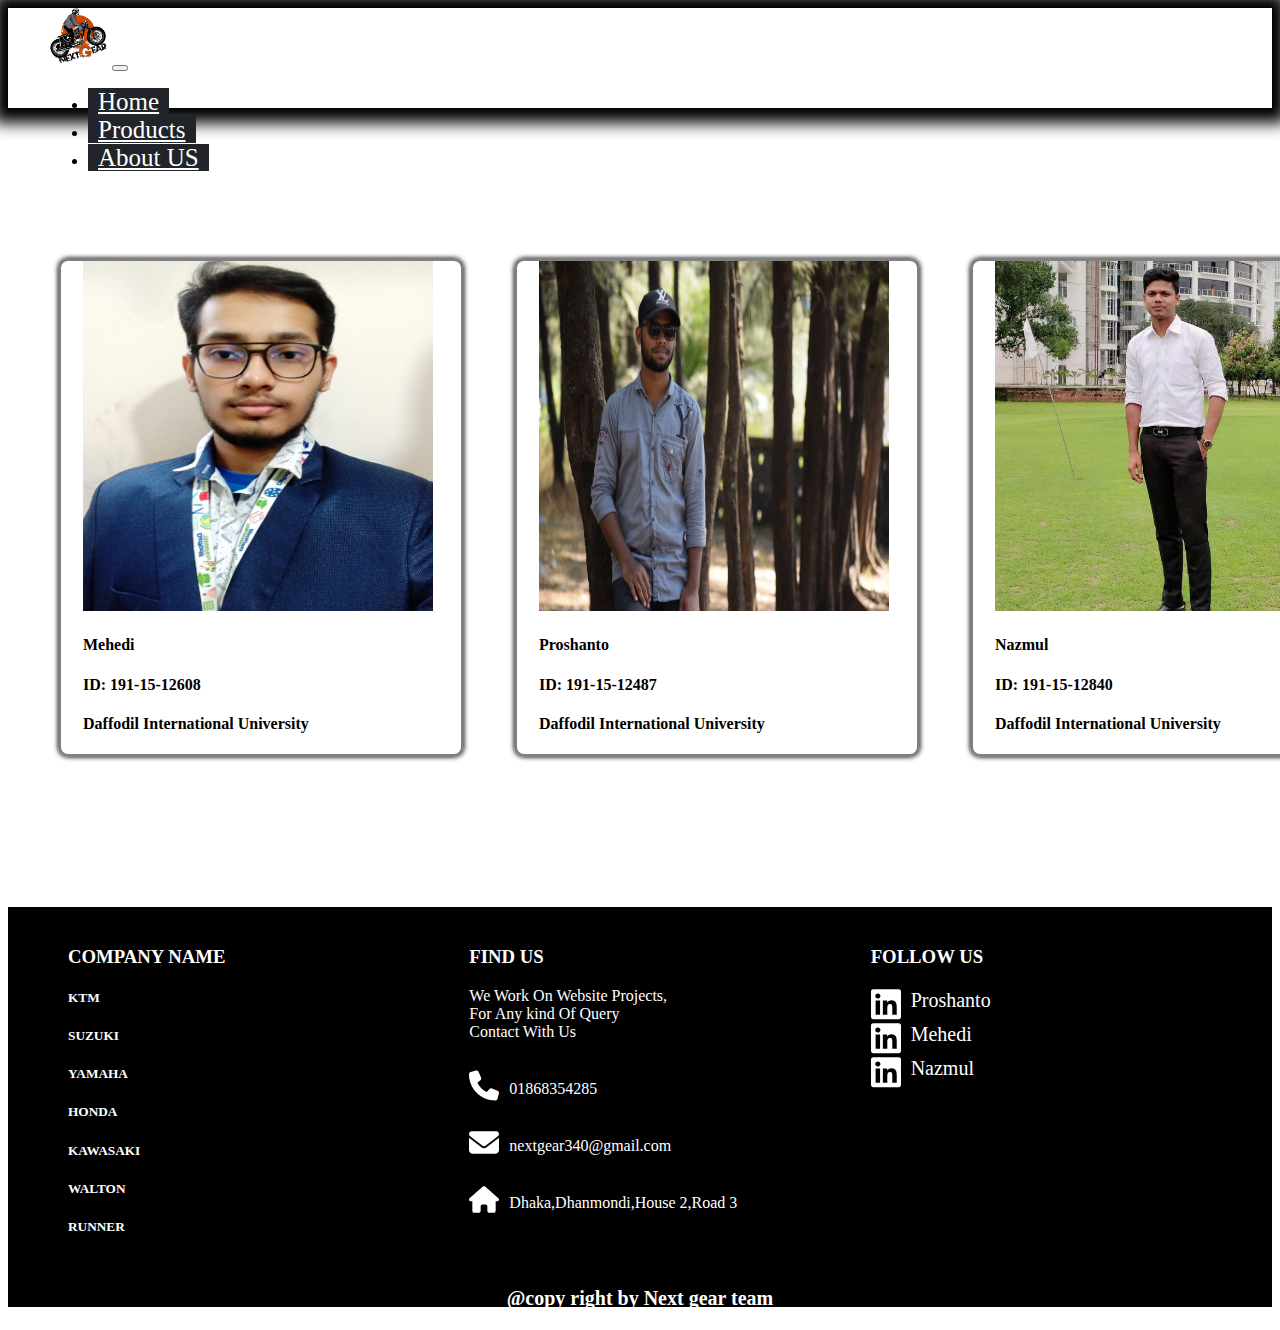
<file: Next-gear/aboutus.html>
<!DOCTYPE html>
<html lang="en">
<head>
    <meta charset="UTF-8">
    <meta http-equiv="X-UA-Compatible" content="IE=edge">
    <meta name="viewport" content="width=device-width, initial-scale=1.0">
    <link rel="stylesheet" href="style.css">
    <!-- bootstrap -->
    <link href="https://cdn.jsdelivr.net/npm/bootstrap@5.1.3/dist/css/bootstrap.min.css" rel="stylesheet" integrity="sha384-1BmE4kWBq78iYhFldvKuhfTAU6auU8tT94WrHftjDbrCEXSU1oBoqyl2QvZ6jIW3" crossorigin="anonymous">
   
    <title>Next Gear</title>
</head>
<body>
    <!-- Navigation -->
   

    <nav class="navigation">
      <nav class="navbar navbar-expand-lg navbar-light bg-dark">
        <div class="container-fluid">
          <a class="navbar-brand " href="#"><img class="nav-logo" src="images/nav-logo.jpg" alt=""></a>
          <button class="navbar-toggler" type="button" data-bs-toggle="collapse" data-bs-target="#navbarSupportedContent" aria-controls="navbarSupportedContent" aria-expanded="false" aria-label="Toggle navigation">
            <span class="navbar-toggler-icon"></span>
          </button>
          <div class="collapse navbar-collapse" id="navbarSupportedContent">
            <ul class="navbar-nav ms-auto mb-2 mb-lg-0">
              <li class="nav-item">
                <a class="nav-link active" aria-current="page" href="index.html">Home</a>
              </li>
              <li class="nav-item">
                <a class="nav-link active" aria-current="page" href="product.html">Products</a>
              </li>
              <li class="nav-item">
                <a class="nav-link active" aria-current="page" href="aboutus.html">About US</a>
              </li>
            
           
            </ul>
         
          </div>
        </div>
      </nav>


    </nav>
<!--  our information -->
    <section>

        <div class="about-us">
          <div class="prfl">
            <div><img class="prfl-pic" src="images/mehedi.jpg">
            </div>
            <div class="prfl-info">
              <h4>Mehedi</h4>
              <h4>ID: 191-15-12608</h4>
              <h4>Daffodil International University</h4>
            </div>
            
          </div>
          <div class="prfl">
            <div><img class="prfl-pic" src="images/proshanto.jpg">
            </div>
            <div class="prfl-info">
              <h4>Proshanto</h4>
              <h4>ID: 191-15-12487</h4>
              <h4>Daffodil International University</h4>
            </div>
          </div>
          <div class="prfl">
            <div><img class="prfl-pic" src="images/nazmul.jpg">
            </div>
            <div class="prfl-info">
              <h4>Nazmul</h4>
              <h4>ID: 191-15-12840</h4>
              <h4>Daffodil International University</h4>
            </div>
          </div>

        </div>
      </section>
<!-- <section class="footer">
<div>
  <h3>@copy right by Next gear team</h3>
</div>
</section> -->

<section class="footer">
  <div class="footer-body">
    
    <div> 
      <h3> COMPANY NAME</h3>
       <h5> KTM</h5>
       <h5>SUZUKI</h5>
       <h5>YAMAHA</h5>
       <H5>HONDA</H5>
       <h5>KAWASAKI</h5>
       <h5>WALTON</h5>
       <h5>RUNNER</h5>
    </div>
    <div>
  
      <h3> FIND US</h3>
       <P> We Work On Website Projects,<br> For Any kind Of Query <br>Contact With Us </P>
       <div class="svg-icons">
       <svg class="call-icon" xmlns="http://www.w3.org/2000/svg" viewBox="0 0 512 512"><!--! Font Awesome Pro 6.2.0 by @fontawesome - https://fontawesome.com License - https://fontawesome.com/license (Commercial License) Copyright 2022 Fonticons, Inc. --><path d="M164.9 24.6c-7.7-18.6-28-28.5-47.4-23.2l-88 24C12.1 30.2 0 46 0 64C0 311.4 200.6 512 448 512c18 0 33.8-12.1 38.6-29.5l24-88c5.3-19.4-4.6-39.7-23.2-47.4l-96-40c-16.3-6.8-35.2-2.1-46.3 11.6L304.7 368C234.3 334.7 177.3 277.7 144 207.3L193.3 167c13.7-11.2 18.4-30 11.6-46.3l-40-96z"/></svg><p>01868354285</p>
       </div>
       <div class="svg-icons">
        <svg class="call-icon" xmlns="http://www.w3.org/2000/svg" viewBox="0 0 512 512"><!--! Font Awesome Pro 6.2.0 by @fontawesome - https://fontawesome.com License - https://fontawesome.com/license (Commercial License) Copyright 2022 Fonticons, Inc. --><path d="M48 64C21.5 64 0 85.5 0 112c0 15.1 7.1 29.3 19.2 38.4L236.8 313.6c11.4 8.5 27 8.5 38.4 0L492.8 150.4c12.1-9.1 19.2-23.3 19.2-38.4c0-26.5-21.5-48-48-48H48zM0 176V384c0 35.3 28.7 64 64 64H448c35.3 0 64-28.7 64-64V176L294.4 339.2c-22.8 17.1-54 17.1-76.8 0L0 176z"/></svg><p> nextgear340@gmail.com</p> 
       </div>
       <div class="svg-icons">
        <svg class="call-icon" xmlns="http://www.w3.org/2000/svg" viewBox="0 0 576 512"><!--! Font Awesome Pro 6.2.0 by @fontawesome - https://fontawesome.com License - https://fontawesome.com/license (Commercial License) Copyright 2022 Fonticons, Inc. --><path d="M575.8 255.5c0 18-15 32.1-32 32.1h-32l.7 160.2c0 2.7-.2 5.4-.5 8.1V472c0 22.1-17.9 40-40 40H456c-1.1 0-2.2 0-3.3-.1c-1.4 .1-2.8 .1-4.2 .1H416 392c-22.1 0-40-17.9-40-40V448 384c0-17.7-14.3-32-32-32H256c-17.7 0-32 14.3-32 32v64 24c0 22.1-17.9 40-40 40H160 128.1c-1.5 0-3-.1-4.5-.2c-1.2 .1-2.4 .2-3.6 .2H104c-22.1 0-40-17.9-40-40V360c0-.9 0-1.9 .1-2.8V287.6H32c-18 0-32-14-32-32.1c0-9 3-17 10-24L266.4 8c7-7 15-8 22-8s15 2 21 7L564.8 231.5c8 7 12 15 11 24z"/></svg><p>Dhaka,Dhanmondi,House 2,Road 3</p>
       </div>
    
    </div>
    <div>
      <h3> FOLLOW US</h3>
       <div class="svg-icons">
        <svg class="call-icon" xmlns="http://www.w3.org/2000/svg" viewBox="0 0 448 512"><!--! Font Awesome Pro 6.2.0 by @fontawesome - https://fontawesome.com License - https://fontawesome.com/license (Commercial License) Copyright 2022 Fonticons, Inc. --><path d="M416 32H31.9C14.3 32 0 46.5 0 64.3v383.4C0 465.5 14.3 480 31.9 480H416c17.6 0 32-14.5 32-32.3V64.3c0-17.8-14.4-32.3-32-32.3zM135.4 416H69V202.2h66.5V416zm-33.2-243c-21.3 0-38.5-17.3-38.5-38.5S80.9 96 102.2 96c21.2 0 38.5 17.3 38.5 38.5 0 21.3-17.2 38.5-38.5 38.5zm282.1 243h-66.4V312c0-24.8-.5-56.7-34.5-56.7-34.6 0-39.9 27-39.9 54.9V416h-66.4V202.2h63.7v29.2h.9c8.9-16.8 30.6-34.5 62.9-34.5 67.2 0 79.7 44.3 79.7 101.9V416z"></svg> <a target="_blank" href="https://www.linkedin.com/in/proshanta-roy-699469181/">Proshanto</a>
       </div>
       <div class="svg-icons">
        <svg class="call-icon" xmlns="http://www.w3.org/2000/svg" viewBox="0 0 448 512"><!--! Font Awesome Pro 6.2.0 by @fontawesome - https://fontawesome.com License - https://fontawesome.com/license (Commercial License) Copyright 2022 Fonticons, Inc. --><path d="M416 32H31.9C14.3 32 0 46.5 0 64.3v383.4C0 465.5 14.3 480 31.9 480H416c17.6 0 32-14.5 32-32.3V64.3c0-17.8-14.4-32.3-32-32.3zM135.4 416H69V202.2h66.5V416zm-33.2-243c-21.3 0-38.5-17.3-38.5-38.5S80.9 96 102.2 96c21.2 0 38.5 17.3 38.5 38.5 0 21.3-17.2 38.5-38.5 38.5zm282.1 243h-66.4V312c0-24.8-.5-56.7-34.5-56.7-34.6 0-39.9 27-39.9 54.9V416h-66.4V202.2h63.7v29.2h.9c8.9-16.8 30.6-34.5 62.9-34.5 67.2 0 79.7 44.3 79.7 101.9V416z"></svg> <a target="_blank" href="https://www.linkedin.com/in/mehedi-hasan-3279aa1a2/">Mehedi</a>
       </div>
       <div class="svg-icons">
        <svg class="call-icon" xmlns="http://www.w3.org/2000/svg" viewBox="0 0 448 512"><!--! Font Awesome Pro 6.2.0 by @fontawesome - https://fontawesome.com License - https://fontawesome.com/license (Commercial License) Copyright 2022 Fonticons, Inc. --><path d="M416 32H31.9C14.3 32 0 46.5 0 64.3v383.4C0 465.5 14.3 480 31.9 480H416c17.6 0 32-14.5 32-32.3V64.3c0-17.8-14.4-32.3-32-32.3zM135.4 416H69V202.2h66.5V416zm-33.2-243c-21.3 0-38.5-17.3-38.5-38.5S80.9 96 102.2 96c21.2 0 38.5 17.3 38.5 38.5 0 21.3-17.2 38.5-38.5 38.5zm282.1 243h-66.4V312c0-24.8-.5-56.7-34.5-56.7-34.6 0-39.9 27-39.9 54.9V416h-66.4V202.2h63.7v29.2h.9c8.9-16.8 30.6-34.5 62.9-34.5 67.2 0 79.7 44.3 79.7 101.9V416z"></svg> <a target="_blank" href="https://www.linkedin.com/in/proshanta-roy-699469181/">Nazmul</a>
       </div>
      
    </div>
   
  </div>
  <div class="copyright"><h3>@copy right by Next gear team</h3></div>
  
  </section>
<script src="app.js"></script>

<script src="https://cdn.jsdelivr.net/npm/bootstrap@5.1.3/dist/js/bootstrap.bundle.min.js" integrity="sha384-ka7Sk0Gln4gmtz2MlQnikT1wXgYsOg+OMhuP+IlRH9sENBO0LRn5q+8nbTov4+1p" crossorigin="anonymous"></script>
</body>
</html>
</file>
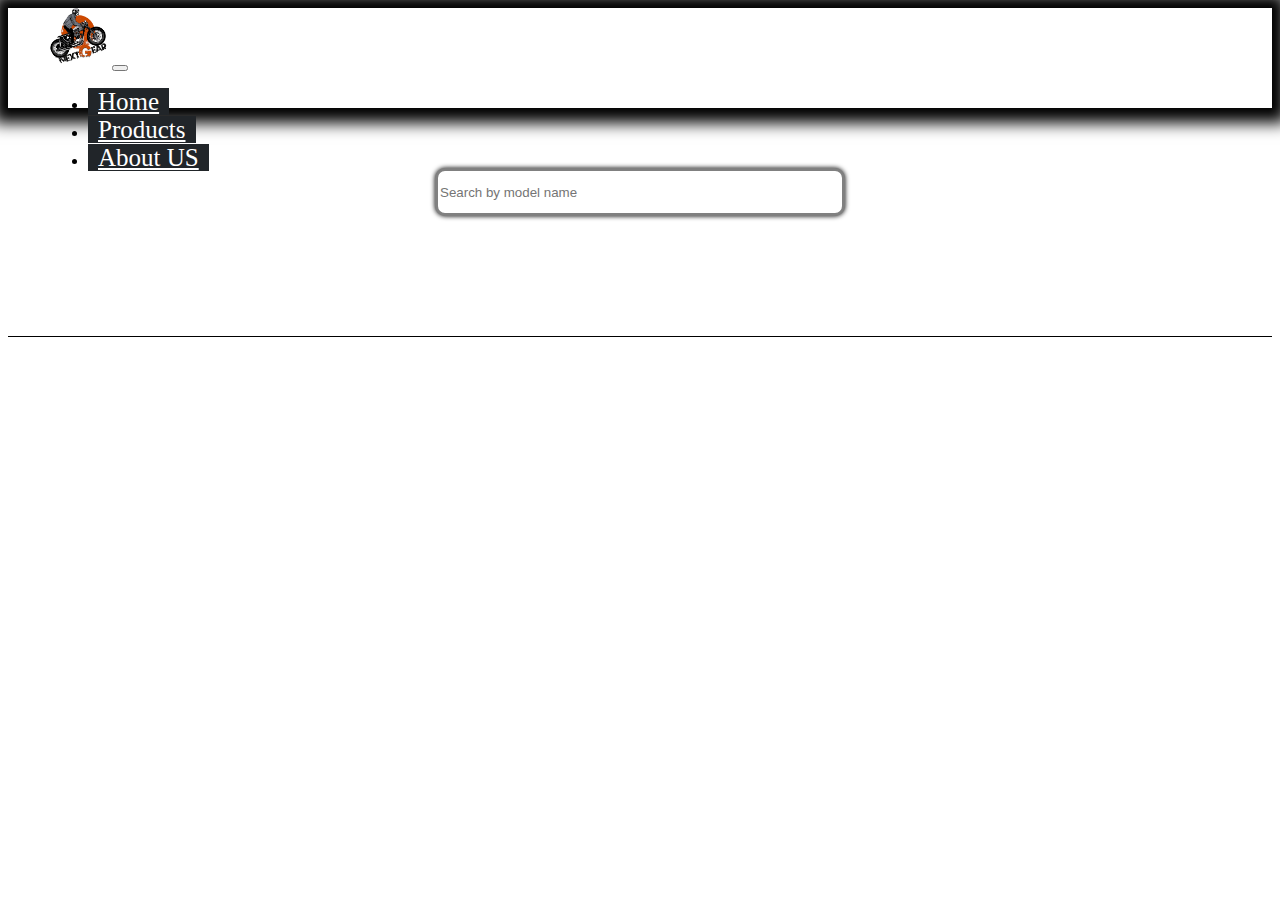
<file: Next-gear/product.html>
<!DOCTYPE html>
<html lang="en">
<head>
    <meta charset="UTF-8">
    <meta http-equiv="X-UA-Compatible" content="IE=edge">
    <meta name="viewport" content="width=device-width, initial-scale=1.0">
    <link rel="stylesheet" href="style.css">
    <link rel="stylesheet" href="product.css">
    <!-- bootstrap  -->
    <link href="https://cdn.jsdelivr.net/npm/bootstrap@5.1.3/dist/css/bootstrap.min.css" rel="stylesheet" integrity="sha384-1BmE4kWBq78iYhFldvKuhfTAU6auU8tT94WrHftjDbrCEXSU1oBoqyl2QvZ6jIW3" crossorigin="anonymous">
    <title>Next Gear</title>
</head>
<body>
<!-- Navigation -->

<nav class="navigation">
    <nav class="navbar navbar-expand-lg navbar-light bg-dark">
      <div class="container-fluid">
        <a class="navbar-brand " href="#"><img class="nav-logo" src="images/nav-logo.jpg" alt=""></a>
        <button class="navbar-toggler" type="button" data-bs-toggle="collapse" data-bs-target="#navbarSupportedContent" aria-controls="navbarSupportedContent" aria-expanded="false" aria-label="Toggle navigation">
          <div class="navbar-toggler-icon"></div>
        </button>
        <div class="collapse navbar-collapse" id="navbarSupportedContent">
          <ul class="navbar-nav ms-auto mb-2 mb-lg-0">
            <li class="nav-item">
              <a class="nav-link active" aria-current="page" href="index.html">Home</a>
            </li>
            <li class="nav-item">
              <a class="nav-link active" aria-current="page" href="product.html">Products</a>
            </li>
            <li class="nav-item">
              <a class="nav-link active" aria-current="page" href="aboutus.html">About US</a>
            </li>
          
        
          </ul>
       
        </div>
      </div>
    </nav>


  </nav>
  
<!-- product search  -->
<section>

    <div class="search-box" id="search1">
        <form action="">
         <input type="text" id="search" placeholder="Search by model name" name="search" >
        </form>
    </div>

    <div id="match-list">

    </div>
         <div id="product" >
         
         </div>
         <div class="">
              <div id="detail-info3" >

              </div>
              
            <div id="detail-info2" >
                
            </div>
            <div id="detail-info">
            </div>  
      </div>

      <div class="">
        <div id="not-selected">
           <!-- <h4 id="not-selected2"> select a bike</h4> -->
          <button id="not-selected1"  onclick="compare2()">compare </button>
        </div>
        <div id="compare-bike">

        </div>
        <div class="compare">
          <a href="product.html"><button id="details-btn1">Back to Product list</button> </a>
          <div id="second-bike">

          </div>
          <div id="first-bike">

          </div>
        </div>
        
      </div>
</section>


<script src="app.js"></script>
<script src="searchproduct.js"></script>

<script src="https://cdn.jsdelivr.net/npm/@popperjs/core@2.9.2/dist/umd/popper.min.js" integrity="sha384-IQsoLXl5PILFhosVNubq5LC7Qb9DXgDA9i+tQ8Zj3iwWAwPtgFTxbJ8NT4GN1R8p" crossorigin="anonymous"></script>
<script src="https://cdn.jsdelivr.net/npm/bootstrap@5.0.2/dist/js/bootstrap.min.js" integrity="sha384-cVKIPhGWiC2Al4u+LWgxfKTRIcfu0JTxR+EQDz/bgldoEyl4H0zUF0QKbrJ0EcQF" crossorigin="anonymous"></script>
</body>
</html>
</file>
<file: Next-gear/style.css>
#product{

    display: grid;
    grid-template-columns: repeat(3,1fr);
    border-top: 1px solid black;
    position:relative;
    padding: 60px;
    gap:10px;
}
.card{
    border-radius: 15px;
    padding: 20px;
    height: 520px;
    overflow: hidden;
    border: 1px solid rgb(237, 11, 11);
    margin: 5px;
    box-shadow: 0 10px 10px rgb(0.0.0.8);
    padding-bottom: 5px;
    position: relative;
}
.card h3{
    color: black;
}
.button1{
    display: flex;
    align-items: center;
    justify-content: center;
    position: absolute;
    top: 480px;
    left: 45px;
}
#details-btn{
    width: 300px;
    font-weight: 700;
    color: white;
    /* background: linear-gradient(0deg, rgb(146, 141, 10) 0%, rgba(56,193,37,1) 56%); */
    background-color:chocolate;
    outline-style: none;
    border-radius: 14px;
   text-align: center;
}
#details-btn:hover{
    font-weight: 500;
    background-color:darkgreen;
}
.product-img{
  margin-left: 40px;
  padding: 5px;
    width: 320px;
    height: 300px;
}
.card img:hover{
   

   width: 400px;
   height: 400px;
   box-shadow: 0 0 16px grey;
   transition: 0.5s ease;

}
.tag{
    margin: 20px;
    padding: 5px;
    display: flex;
    flex-direction: column;
    justify-content: center;
    align-items: center;
}
.tag h2{
    color: coral;
    font-weight: 800;
    animation: h2 0.5s infinite;
}

@keyframes h2{
    0%{
        transform: translateY(5%);
        /* color:coral; */
    }
    100%{
        transform: translateY(-5%);
        /* color:brown; */
    }
}
.line{
    width: 300px;
    height: 4px;
    background-color:coral;
    border-radius: 30px;
}

.slider{
    margin-left: 200px ;
    margin-right:200px ;
    display: grid;
    grid-template-columns: repeat(3,1fr);
}
@media only screen and (max-width: 600px) {
    .slider {
        display: flex;
        flex-wrap: wrap;
        /* grid-template-columns: repeat(1,1fr); */
        width: 300px ;
        justify-content:start;
        align-items:flex-start;
        flex-direction: column;
        margin: 0;
        padding: 0;
     
      
    }
 .create-slider{
     
        margin-top: 30px;
      
        background-position:absolute;
        /* background-size: cover; */
        margin-left: 0px;
        /* display:flex ;
        justify-content: center;
        align-items: center; */
        width: 50px;
        height: 100px;
    }
.img1{
        width: 50px;
        height: 100px;
    }
 .img2{
        width: 50px;
        height: 100px;
        background-color: white;
    }
    .container1{
        display: flex;
        position: absolute;
        z-index: 3;
        top:0;
        left: 0;
        animation: container1 5s ease-out infinite;
        animation-delay: 7s;
        transition-delay: 10s;
    }
    .container2{
        display: flex;
           position: absolute;
           top:0;
           left: 0;
           animation: container2 5.0s ease-out infinite;
           z-index: 2;
          
           animation-delay: 7s;
           transition-delay: 7s;
       }
  }

.create-slider{
    margin-top: 30px;
    background-position:absolute;
    background-size: cover;
  

    margin-left: 20px;
    /* display:flex ;
    justify-content: center;
    align-items: center; */
    width: 400px;
    height: 350px;
    border: 0.4px solid rgb(0.0.0.7);
    border-radius: 5px;
    position: relative;
    overflow: hidden;
    box-shadow: 0 15px 20px rgb(0.0.0.8);

}
.img1{
    width: 400px;
    height: 350px;
}
.img2{
    width: 400px;
    height: 350px;
    background-color: white;
}

.container1{
    display: flex;
    position: absolute;
    z-index: 3;
    top:0;
    left: 0;
    animation: container1 5s ease-out infinite;
    animation-delay: 7s;
    transition-delay: 10s;
}
@keyframes container2{

    0%{
        transform: translateX(-100%);
        
    }
    
    50%{
      transform: translateX(-50%);
    }
  
    100%{
        transform: translateX(0);
        
    }
    
  
}
@keyframes container1{
    0%{
        transform: translateX(0);
    }
 
    50%{
        transform: translateX(0);
    }
    100%{
        transform: translateX(200%);
       
    }
}
.container2{
 display: flex;
    position: absolute;
    top:0;
    left: 0;
    animation: container2 5.0s ease-out infinite;
    z-index: 2;
   
    animation-delay: 7s;
    transition-delay: 7s;
}
.navbar-light .navbar-nav .nav-link.active{
    color:white !important;
    background-color:rgb(33, 37, 41);
    font-size: 25px;
    font-weight: 500;
   padding-left: 10px;
   padding-right: 10px;
  
}
.nav-logo{
    width: 60px;
    height: 60px;
    border-radius: 50%;
}
.navbar-light .navbar-nav .nav-link{
    color: white !important;
    background-color:rgb(33, 37, 41);
    font-weight: 500;
    font-size: 25px;
    padding-right: 15px;
}
.navbar{
    margin-bottom: 10px;
    padding-left: 40px;
    padding-right: 100px;
    height:100px !important;
    box-shadow: 0 0 15px 15px rgb(0.0.0.8);
    z-index: 9999;
}
.navbar-light .navbar-nav .nav-link.active:hover{
    font-size: 30px;
    color: coral !important;
    transition: 0.3s ease;
}
.navbar-light .navbar-nav .nav-link:hover{
    font-size: 30px;
    color: coral !important;
    transition: 0.3s ease;
}

.dropdown-menu.show{
    background-color: rgb(33, 37, 41);
}
.dropdown-item{
    color: white !important;
    font-size: 20px;
    font-weight: 600 !important;
    background-color: rgb(33, 37, 41);
  
}
.dropdown-item:hover{
    color:coral !important;
    font-size: 22px;
    background-color: rgb(33, 37, 41) !important;
}
.banner img{
 
    height: 650px;
   width:100%;
}

.navbar-toggler-icon{
    color: beige !important;
    border-radius: 5px;
    background-color: coral;
}
.navbar-light .navbar-toggler{
    color: beige !important;
}
/* .a.nav-link.active{
position: absolute !important;
} */

.brand img{
    height: 150px;
    width:160px;
    padding: 8px;
    max-width: 160px;

}
.brand{
    position: relative;
     width:800px;
    overflow: hidden;
    margin: auto;
    text-align: center;
    margin-bottom: 5px;
}
.brand h2{
    color:coral;
    font-weight: 800;
}
.brands{
    margin: auto;
    display: flex;
   width:1000px;
  animation: brands1 11s linear infinite;
}

@keyframes brands1{
    0%{
        transform: translateX(-80%);
    }
 
    100%{
        transform: translateX(60%);
       
    }
}
.footer{
    height: 400px;
    width:100%;
    background-color: rgb(0.0.0.7);
}
.copyright{
   
    display: flex;
    align-items: center;
    justify-content: center;
   
}
.copyright h3{
    font-size: 20px;
    margin-top: 30px;
}
.footer h4,h5,h3,p{
    color:white;
}
.footer-body{
    display:grid;
    grid-template-columns: repeat(3,1fr);
    padding-top: 20px;
    margin-left: 60px;
    
}
.svg-icons{
    display: flex;
}
.svg-icons p{
    padding-top: 7px;

}
.svg-icons a{
    padding-top: 2px;
    text-decoration: none;
    color: white;
    font-size: 20px;
}
.call-icon{
    width: 30px;
    fill:white;
    margin-right: 10px;
}
/* .footer-body div{
    padding: 60px;
    margin-left: 25px;
    margin-right: 30px;
} */
/* .footer{
    display: grid;
   align-content: center;
   justify-content: center;
 
} */
.dropdown-toggle::after{
    transform: rotate(-90deg) !important;
}
.dropdown-toggle:hover::after{
    transform: rotate(0deg)!important;
}

.milage{
    font-weight: 800;
    color:chocolate;
}
.about-us{
    /* width: 400px;
    margin: 100px auto; */
    display: grid;
    grid-template-columns: repeat(3,1fr);
    margin: 150px auto;
}
.prfl-pic{
    width:350px;
    height: 350px;
}
.about-us div{
   /* margin-left: 50px; */
  
}
.prfl{
    margin-left: 50px;
    border-radius: 10px ;
    width: 400px;
    border: 3px solid grey;
    box-shadow: 0 0 5px  rgb(0.0.0.8);
}
.prfl-pic,.prfl-info{
  margin-left: 22px;
}
</file>
<file: Next-gear/product.css>
.search-box{
    margin-top: 60px;
 display: flex;
 justify-content: center;
 align-items: center;
  

}
#search{
    outline: none;
    height: 40px;
    border-radius: 10px ;
    width: 400px;
    border: 3px solid grey;
    box-shadow: 0 0 5px  rgb(0.0.0.8);
}
#match-list{
    margin-top: 40px;
    /* border: 2px solid gray; */
}
.card1{
    border-radius: 10px;
    height: 500px;
    width: 500px;
    box-shadow: 0 10px 10px grey;
    padding: 13px;
}
.card1 h3{
    color: black;
}
#match-list{
    display: grid;
    grid-template-columns: repeat(3,1fr);
    padding: 40px;
}
.card2{
    margin-top: 70px;
    display: flex;
    justify-content:space-around;
    
    
}
.product-img2{
height: 450px;
width: 450px;
padding: 10px;
border: 1px solid coral;
box-shadow:0 0 5px 5px  coral;
}
.product-img2:hover{
    height: 550px;
    width: 550px;
    padding: 0px;
    border: 1px solid coral;
    box-shadow:0 0 5px 5px  rgb(0.0.0.8);
    transition: 0.4s all ease;
    }
.prices{
    width: 700px;
    border-top: 3px solid coral;
    border-top-style:dashed;
    margin-top: 50px;
    margin-left: 200px;
    padding-bottom: 30px;
}
.prices1{
    width: 700px;
  

    margin-left: 200px;
    padding-bottom: 30px;
}
.prices2{
    width: 700px;
  

    margin-left: 200px;
    padding-bottom: 30px;
}
.prices1 h4{
    border: 2px solid rgb(0.0.0.8);
    border-radius: 25px;
    box-shadow: 0 0 5px 5px rgb(0.0.0.8);
    padding: 25px;
    margin-bottom:1px;
   
}
.prices2 h4{
    border: 2px solid rgb(0.0.0.8);
    border-radius: 25px;
    box-shadow: 0 0 5px 5px rgb(0.0.0.8);
    padding: 25px;
    margin-bottom:20px;
   
}
.prices1 h4 a{
    text-decoration: none;
}
.prices2 h4 a{
    text-decoration: none;
}
.dynamic{
    margin-left: 250px;
    margin-bottom: 20px;
    font-size: 30px;
    font-weight: 700;
    color: coral;
}
.card3{
    padding: 20px;
    border: 2px solid gray;
    box-shadow:0 0 3px 3px  rgb(0.0.0.7); 
}
.card3 h3{
    color: black;
}
.card3 h4{
    border-bottom: 2px solid brown;
}
.card3 h4:hover{
    border-bottom: 2px solid rgb(0.0.0.8);
    font-size: 28px;
    color: white;
    background-color: black;
    transition: 0.4s ease;
}
.card3 span{
    /* border-right: 2px solid brown; */
}
.prices span{
    color: coral;
    font-weight: 700;
    margin-bottom:40px;
}
.prices a{
    text-decoration: none;
    color:darkblue;
}
.prices h4{
    border: 2px solid rgb(0.0.0.8);
    border-radius: 25px;
    box-shadow: 0 0 5px 5px rgb(0.0.0.8);
    padding: 25px;
    margin-bottom:20px;
   
}
.yes{
    width: 40px;
    height:30px;
    color: white;
    background-color:green;
    border-radius: 20%;
    margin-left: 90%;
    padding: 3px;

}
.no{
    width: 30px;
    height:30px;
    color: white;
    background-color: red;
    border-radius: 20%;
    margin-left: 90%;
    padding: 3px;
}
#compare-btn{
    width: 180px;
    padding: 7px;
    font-weight: 700;
    color: white;
    display: flex;
    align-items: center;
    text-align: center;
   margin: auto;
   margin-top: 40px;
    background-color:chocolate;
    outline-style: none;
    border-radius: 14px;
   text-align: center;
   transition: 0.5s ease;
}
#compare-btn:hover{
    font-weight: 500;
    background-color:darkgreen;
}
#compare-bike{
    display: grid;
    grid-template-columns: repeat(3,1fr);
    padding: 30px;
}
/* #select:hover{
    border: 2px solid black;
} */
.check{
    width:40px;
}
#not-selected{
    text-align: center;
    outline: none;
 
   
   position: sticky;
}
#not-selected1{
   
    color: white;
    font-size: 20px;
    background-color: brown;
    padding:6px;
    border-radius: 20px;
}
.compare{
    position: relative;
    display: flex;
    justify-content:space-between;
}
.compare1{
    margin-top: 70px;
    padding-left: -40px;
    
}

#details-btn1{
    position: absolute;
    top:-180px;
    left:43%;
    width: 300px;
    font-weight: 700;
    margin: 200px auto;
    color: white;
    background-color:chocolate;
    outline-style: none;
    border-radius: 14px;
   text-align: center;
}
#details-btn1:hover{
    font-weight: 500;
    background-color:darkgreen;
}
.compare3{
    padding: 70px;
    width:60%;
    border: 2px solid gray;
    box-shadow:0 0 3px 3px  rgb(0.0.0.7); 
}
.compare3 h4{
    border-bottom: 2px solid brown;
}
.compare3 h3{
    color: black;
}

.compare3 h4:hover{
    border-bottom: 2px solid rgb(0.0.0.8);
    font-size: 28px;
    color: white;
    background-color: black;
    transition: 0.4s ease;
}
.prices3 span{
    color: coral;
    font-weight: 700;
    margin-bottom:40px;
}
.prices3 a{
    text-decoration: none;
    color:darkblue;
}
.prices3 h4{
    width: 60%;
    border: 2px solid rgb(0.0.0.8);
    border-radius: 25px;
    box-shadow: 0 0 5px 5px rgb(0.0.0.8);
    padding: 25px;
    margin-bottom:20px;
   
}
#second-bike{
    border-right: 6px dotted coral;
}
.prices3{
    width: 700px;
    

    margin-top: 50px;
    margin-left: 60px;
    padding-bottom: 30px;
}
</file>
